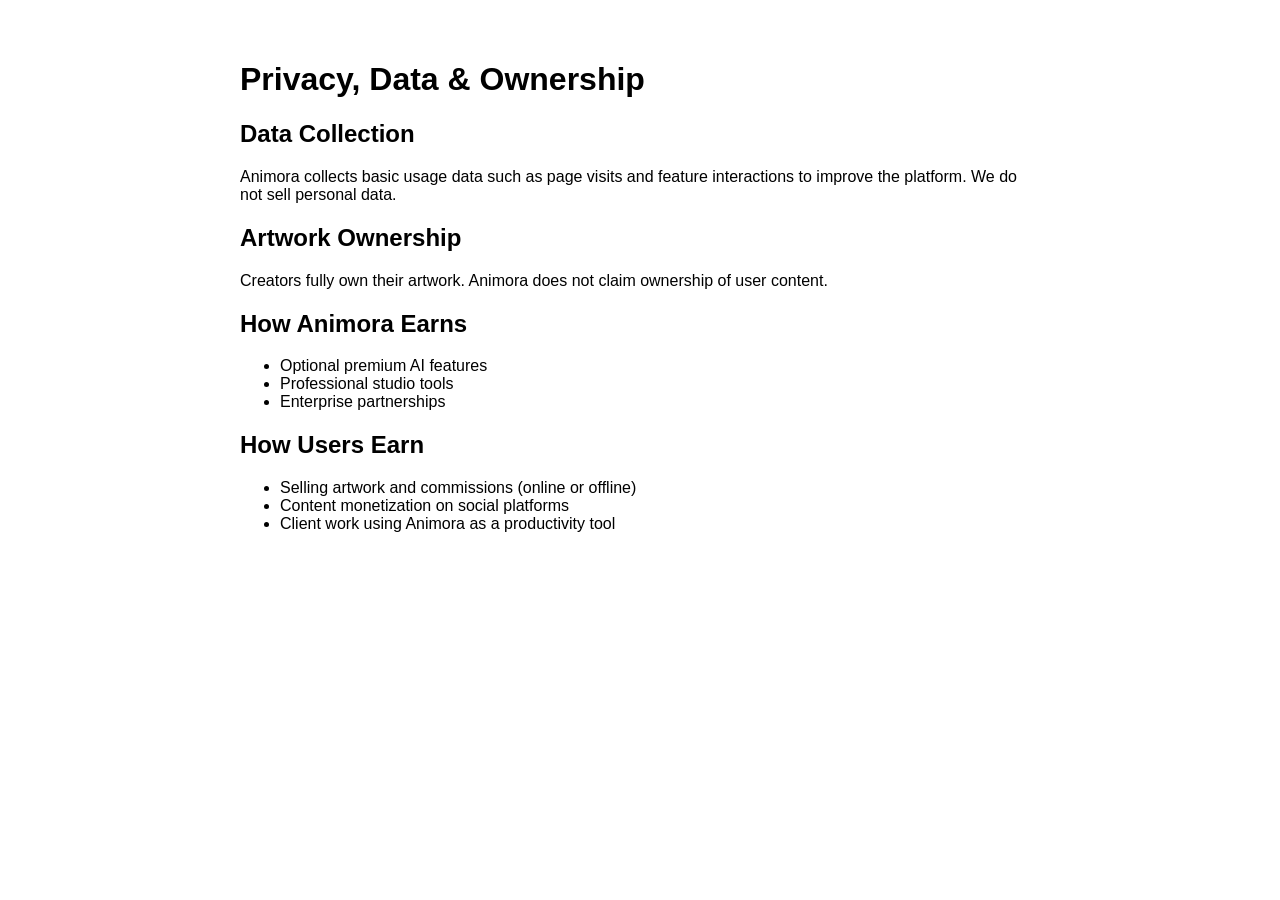
<file: privacy.html>
<!DOCTYPE html>
<html lang="en">
<head>
  <meta charset="UTF-8">
  <title>Animora – Privacy & Data</title>
</head>
<body style="font-family: Arial; max-width: 800px; margin: auto; padding: 40px;">

<h1>Privacy, Data & Ownership</h1>

<h2>Data Collection</h2>
<p>
Animora collects basic usage data such as page visits and feature interactions
to improve the platform. We do not sell personal data.
</p>

<h2>Artwork Ownership</h2>
<p>
Creators fully own their artwork. Animora does not claim ownership of user content.
</p>

<h2>How Animora Earns</h2>
<ul>
  <li>Optional premium AI features</li>
  <li>Professional studio tools</li>
  <li>Enterprise partnerships</li>
</ul>

<h2>How Users Earn</h2>
<ul>
  <li>Selling artwork and commissions (online or offline)</li>
  <li>Content monetization on social platforms</li>
  <li>Client work using Animora as a productivity tool</li>
</ul>

</body>
</html>
</file>
